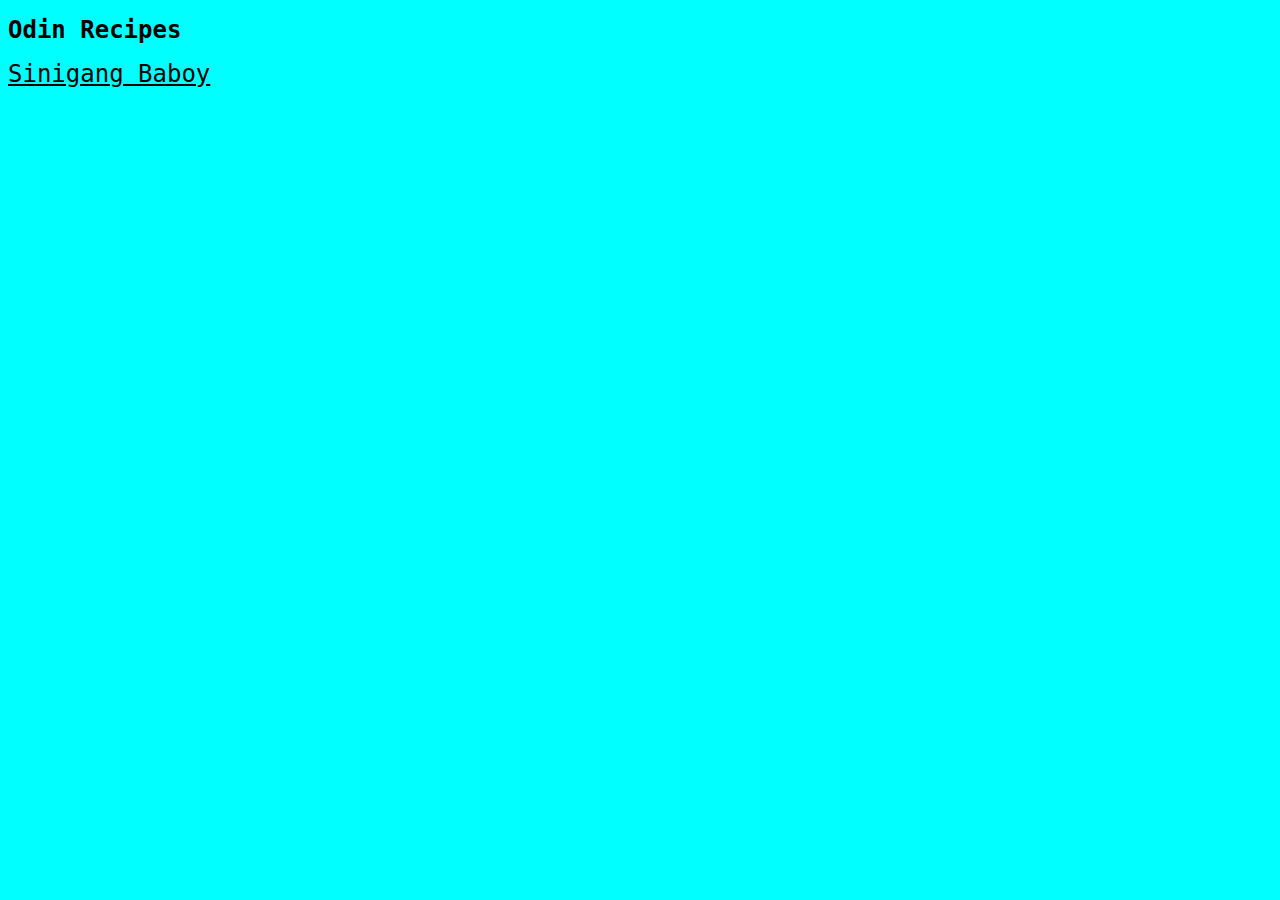
<file: index.html>
<!DOCTYPE html>
<html lang="en">
    <head>
        <meta charset="UTF-8">
        <title>Index</title>
        <link rel="stylesheet" href="style.css">
    </head>

    <body>
        <h1>Odin Recipes</h1>
        <a href = "../odin-recipes/recipes/sinigang.html" target="_blank" >Sinigang Baboy</a>
    </body>
</html>
</file>
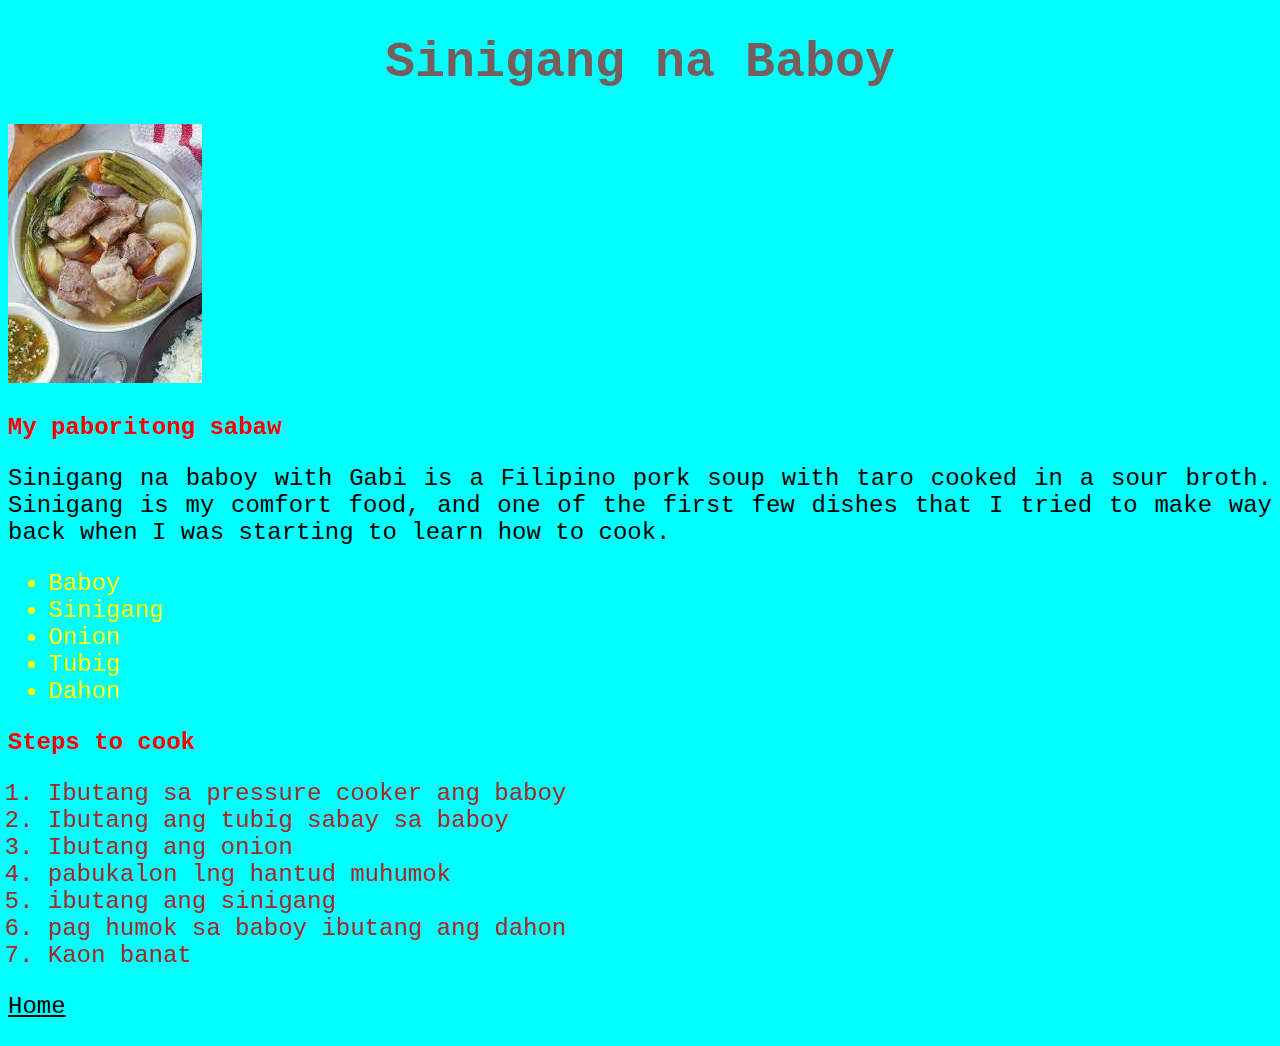
<file: recipes/sinigang.html>
<!DOCTYPE html>
<html lang="en">
    <head>
        <meta charset="UTF-8">
        <title>Sinigang</title>
        <link rel="stylesheet" href="../style.css">

    </head>

    <body>
        <h1 class = "title"> Sinigang na Baboy</h1>
        <img src = "../sinigang.jfif">
        <h3> My paboritong sabaw </h3>

        <p>
            Sinigang na baboy with Gabi is a Filipino pork soup with taro cooked in a sour broth. Sinigang is my comfort food, and one of the first few dishes that I tried to make way back when I was starting to learn how to cook.
        </p>

        <ul>
            <li>Baboy</li>
            <li>Sinigang</li>
            <li>Onion</li>
            <li>Tubig</li>
            <li>Dahon</li>
        </ul>

        <h3>Steps to cook</h3>
        <ol class = "order">
            <li>Ibutang sa pressure cooker ang baboy</li>
            <li>Ibutang ang tubig sabay sa baboy</li>
            <li>Ibutang ang onion</li>
            <li id = "important">pabukalon lng hantud muhumok</li>
            <li>ibutang ang sinigang</li>
            <li>pag humok sa baboy ibutang ang dahon</li>
            <li>Kaon banat</li>
        </ol>
    </body>

    <a href = "../index.html">Home</a>
</html>
</file>
<file: style.css>
*{
    background-color: aqua;
    color: black;
    font-size: 24px;
    font-family:   monospace;
}

p {
    text-align: justify;
}

h1.title {
    color:#bd0000a2;
    font-size: 50px;
    text-align: center;
}

h3 {
    color: red;
    font-weight: 700;
}

li {
    color: yellow;
}

.order li{
    color: brown;
}
</file>
